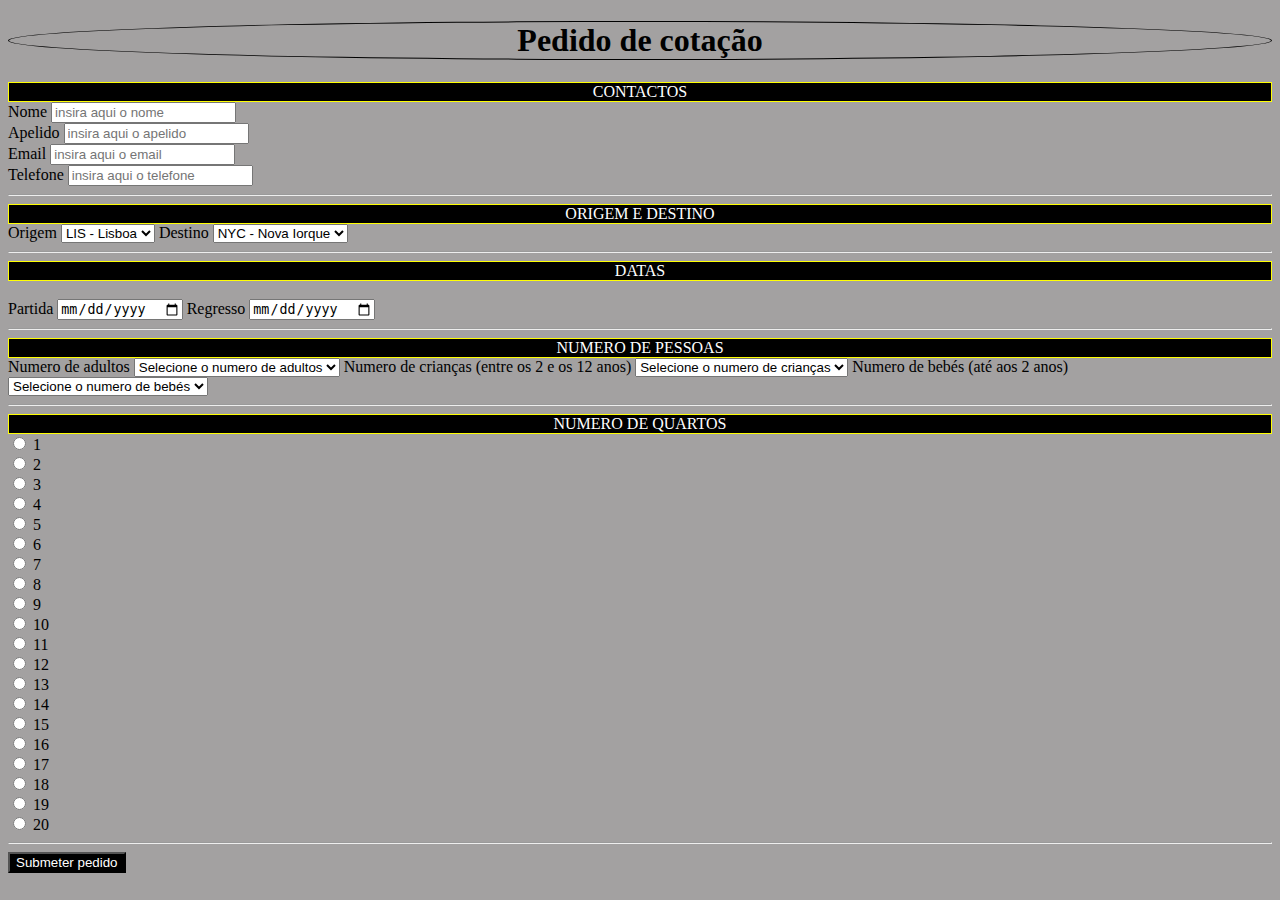
<file: 01 - Projeto HTML_CSS/index2a.html>
<!DOCTYPE html>
<html lang="en">

<head>
    <meta charset="UTF-8">
    <meta http-equiv="X-UA-Compatible" content="IE=edge">
    <meta name="viewport" content="width=device-width, initial-scale=1.0">
    <title>Pedido de cotação</title>
    <link href="https://cdn.jsdelivr.net/npm/bootstrap@5.1.3/dist/css/bootstrap.min.css" rel="stylesheet"
        integrity="sha384-1BmE4kWBq78iYhFldvKuhfTAU6auU8tT94WrHftjDbrCEXSU1oBoqyl2QvZ6jIW3" crossorigin="anonymous">
    <link rel="stylesheet" href="style.css">

</head>

<body>
    <h1 class="titulo">Pedido de cotação</h1>

    <!--CONTACTOS-->

    <div class="titulo1">CONTACTOS
    </div>
    <div class="row">
        <div class="col">
            Nome
            <input type="text" class="form-control" placeholder="insira aqui o nome" aria-label="First name">
        </div>
        <div class="col">
            Apelido
            <input type="text" class="form-control" placeholder="insira aqui o apelido" aria-label="Last name">
        </div>
    </div>
    <div class="row">
        <div class="col">
            Email
            <input type="text" class="form-control" placeholder="insira aqui o email" aria-label="email">
        </div>
        <div class="col">
            Telefone
            <input type="text" class="form-control" placeholder="insira aqui o telefone" aria-label="telefone">
        </div>
    </div>
    <hr>

    <!--ORIGEM E DESTINO-->

    <div class="titulo1">ORIGEM E DESTINO
    </div>
    Origem
    <select class="form-select" aria-label="Seleção da origem">
        <option value="LIS" selected>LIS - Lisboa</option>
    </select>
    Destino
    <select class="form-select" aria-label="Seleção do destino">
        <option value="NYC">NYC - Nova Iorque</option>
        <option value="LDN">LDN - Londres</option>
        <option value="AMD">AMD - Amsterdão</option>
        <option value="PAR">PAR - Paris</option>
        <option value="MAD">MAD - Madrid</option>
        <option value="LYO">LYO - Lyon</option>
        <option value="OPO">OPO - Porto</option>
        <option value="SAM">SAM - São Miguel</option>
        <option value="ILT">ILT - Ilha Terceira</option>
    </select>
    <hr>

    <!--DATAS-->

    </div>
    <div class="datas">
        <div class="titulo1">DATAS
        </div>
        <br>
        Partida
        <input type="date">
        Regresso
        <input type="date">
    </div>
    <hr>

    <!--NUMERO DE PESSOAS-->

    <div class="titulo1">NUMERO DE PESSOAS
    </div>
    Numero de adultos
    <select class="form-select" aria-label="Default select example">
        <option selected>Selecione o numero de adultos</option>
        <option value="1">1</option>
        <option value="2">2</option>
        <option value="3">3</option>
        <option value="4">4</option>
        <option value="5">5</option>
        <option value="6">6</option>
        <option value="7">7</option>
        <option value="8">8</option>
        <option value="9">9</option>
        <option value="10">10</option>
    </select>
    Numero de crianças (entre os 2 e os 12 anos)
    <select class="form-select" aria-label="Default select example">
        <option selected>Selecione o numero de crianças</option>
        <option value="1">1</option>
        <option value="2">2</option>
        <option value="3">3</option>
        <option value="4">4</option>
        <option value="5">5</option>
        <option value="6">6</option>
        <option value="7">7</option>
        <option value="8">8</option>
        <option value="9">9</option>
        <option value="10">10</option>
    </select>
    Numero de bebés (até aos 2 anos)
    <select class="form-select" aria-label="Default select example">
        <option selected>Selecione o numero de bebés</option>
        <option value="1">1</option>
        <option value="2">2</option>
        <option value="3">3</option>
        <option value="4">4</option>
        <option value="5">5</option>
        <option value="6">6</option>
        <option value="7">7</option>
        <option value="8">8</option>
        <option value="9">9</option>
        <option value="10">10</option>
    </select>

    <hr>

    <!--NUMERO DE QUARTOS-->

    <div class="titulo1">NUMERO DE QUARTOS
    </div>
    <div class="form-check form-check-inline">
        <input class="form-check-input" type="radio" name="inlineRadioOptions" id="inlineRadio1" value="option1">
        <label class="form-check-label" for="inlineRadio1">1</label>
    </div>
    <div class="form-check form-check-inline">
        <input class="form-check-input" type="radio" name="inlineRadioOptions" id="inlineRadio2" value="option2">
        <label class="form-check-label" for="inlineRadio2">2</label>
    </div>
    <div class="form-check form-check-inline">
        <input class="form-check-input" type="radio" name="inlineRadioOptions" id="inlineRadio3" value="option3">
        <label class="form-check-label" for="inlineRadio3">3</label>
    </div>
    <div class="form-check form-check-inline">
        <input class="form-check-input" type="radio" name="inlineRadioOptions" id="inlineRadio4" value="option4">
        <label class="form-check-label" for="inlineRadio4">4</label>
    </div>
    <div class="form-check form-check-inline">
        <input class="form-check-input" type="radio" name="inlineRadioOptions" id="inlineRadio5" value="option5">
        <label class="form-check-label" for="inlineRadio5">5</label>
    </div>
    <div class="form-check form-check-inline">
        <input class="form-check-input" type="radio" name="inlineRadioOptions" id="inlineRadio6" value="option6">
        <label class="form-check-label" for="inlineRadio6">6</label>
    </div>
    <div class="form-check form-check-inline">
        <input class="form-check-input" type="radio" name="inlineRadioOptions" id="inlineRadio7" value="option7">
        <label class="form-check-label" for="inlineRadio7">7</label>
    </div>
    <div class="form-check form-check-inline">
        <input class="form-check-input" type="radio" name="inlineRadioOptions" id="inlineRadio8" value="option8">
        <label class="form-check-label" for="inlineRadio8">8</label>
    </div>
    <div class="form-check form-check-inline">
        <input class="form-check-input" type="radio" name="inlineRadioOptions" id="inlineRadio9" value="option9">
        <label class="form-check-label" for="inlineRadio9">9</label>
    </div>
    <div class="form-check form-check-inline">
        <input class="form-check-input" type="radio" name="inlineRadioOptions" id="inlineRadio10" value="option10">
        <label class="form-check-label" for="inlineRadio10">10</label>
    </div>
    <div class="form-check form-check-inline">
        <input class="form-check-input" type="radio" name="inlineRadioOptions" id="inlineRadio11" value="option11">
        <label class="form-check-label" for="inlineRadio11">11</label>
    </div>
    <div class="form-check form-check-inline">
        <input class="form-check-input" type="radio" name="inlineRadioOptions" id="inlineRadio12" value="option12">
        <label class="form-check-label" for="inlineRadio12">12</label>
    </div>
    <div class="form-check form-check-inline">
        <input class="form-check-input" type="radio" name="inlineRadioOptions" id="inlineRadio13" value="option13">
        <label class="form-check-label" for="inlineRadio13">13</label>
    </div>
    <div class="form-check form-check-inline">
        <input class="form-check-input" type="radio" name="inlineRadioOptions" id="inlineRadio14" value="option14">
        <label class="form-check-label" for="inlineRadio14">14</label>
    </div>
    <div class="form-check form-check-inline">
        <input class="form-check-input" type="radio" name="inlineRadioOptions" id="inlineRadio15" value="option15">
        <label class="form-check-label" for="inlineRadio15">15</label>
    </div>
    <div class="form-check form-check-inline">
        <input class="form-check-input" type="radio" name="inlineRadioOptions" id="inlineRadio16" value="option16">
        <label class="form-check-label" for="inlineRadio16">16</label>
    </div>
    <div class="form-check form-check-inline">
        <input class="form-check-input" type="radio" name="inlineRadioOptions" id="inlineRadio17" value="option17">
        <label class="form-check-label" for="inlineRadio17">17</label>
    </div>
    <div class="form-check form-check-inline">
        <input class="form-check-input" type="radio" name="inlineRadioOptions" id="inlineRadio18" value="option18">
        <label class="form-check-label" for="inlineRadio18">18</label>
    </div>
    <div class="form-check form-check-inline">
        <input class="form-check-input" type="radio" name="inlineRadioOptions" id="inlineRadio19" value="option19">
        <label class="form-check-label" for="inlineRadio19">19</label>
    </div>
    <div class="form-check form-check-inline">
        <input class="form-check-input" type="radio" name="inlineRadioOptions" id="inlineRadio20" value="option20">
        <label class="form-check-label" for="inlineRadio20">20</label>
    </div>
    <hr>
    <div class="col-12">
        <button class="btn btn-primary" type="submit">Submeter pedido</button>
    </div>
    <br>
</body>

</html>
</file>
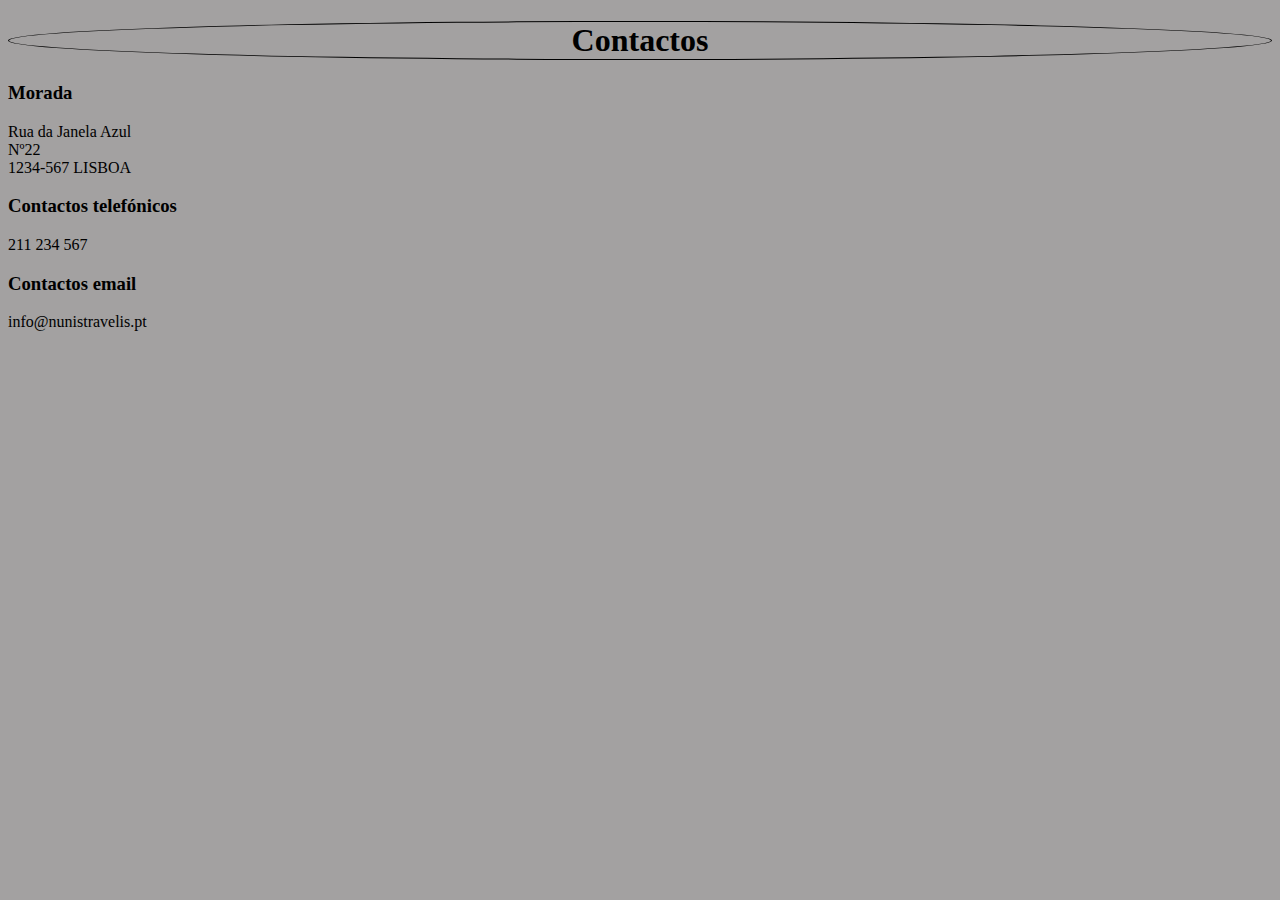
<file: 01 - Projeto HTML_CSS/index3.html>
<!DOCTYPE html>
<html lang="en">

<head>
    <meta charset="UTF-8">
    <meta http-equiv="X-UA-Compatible" content="IE=edge">
    <meta name="viewport" content="width=device-width, initial-scale=1.0">
    <title>Contactos</title>
    <link rel="stylesheet" href="style.css">
</head>

<body>
    <h1 class="titulo">Contactos</h1>
    <h3>Morada</h3>
    Rua da Janela Azul
    <br>
    Nº22
    <br>
    1234-567 LISBOA
    <h3>Contactos telefónicos</h3>
    211 234 567
    <h3>Contactos email</h3>
    info@nunistravelis.pt   

</body>

</html>
</file>
<file: 01 - Projeto HTML_CSS/style.css>
body {
    background-color: rgb(163, 161, 161);

}

@import url('https://fonts.googleapis.com/css2?family=Anton&display=swap');


.texto1 {
    height: 3rem;
    text-align: center;
    font-size: 2rem;
    font-family: 'Anton', sans-serif;
 
   }

   .footer{
       display: flex;
       justify-content: center;
       text-decoration: none;
   }

  .titulo{
    text-align: center;
    border: 1px solid rgb(0, 0, 0);
    border-radius: 50%;
}

   .form{
       font-size: 1.2rem;
      
   }
   .titulo1{
       text-align: center;
       border: 1px solid rgb(255, 255, 3);
       background-color: black;
       color: white; 

   }


.text-right {
            text-align: right;
}

.btn{
    display: inline;
    }

   .btn-primary{
       background-color: black;
       border-color: black;
       color:white;
       
   }


   .nota{
       font-size: 0.9rem;
   }

.footer {
    background-color: black;
    text-align: left;
}

.footer1 {
    
    text-decoration: none;
}
</file>
